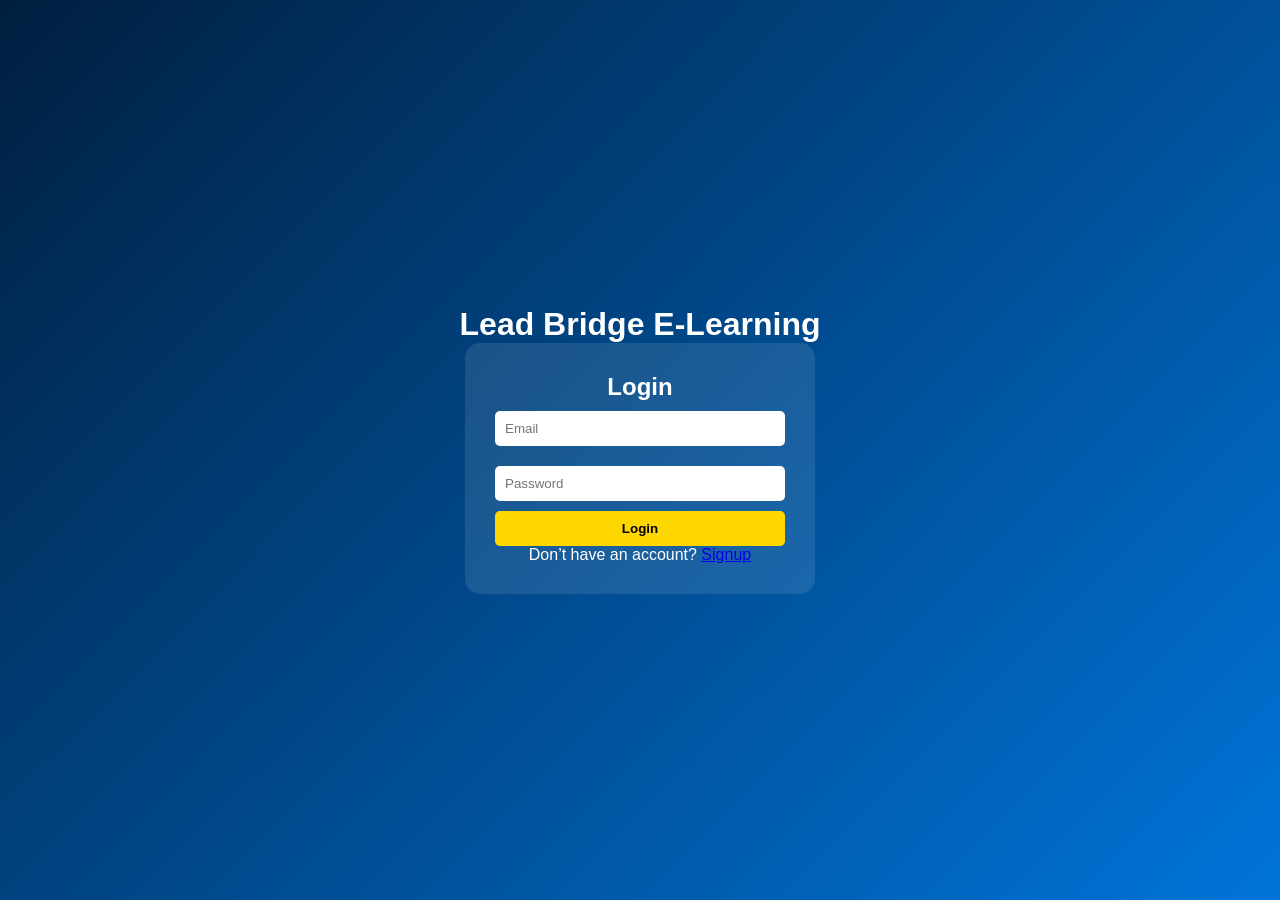
<file: index.html>
<!DOCTYPE html>
<html lang="en">
<head>
  <meta charset="UTF-8" />
  <meta name="viewport" content="width=device-width, initial-scale=1.0" />
  <title>Login | Lead Bridge</title>
  <link rel="stylesheet" href="style.css" />
</head>
<body>
  <div class="auth-container">
    <h1>Lead Bridge E-Learning</h1>
    <div class="auth-box">
      <h2>Login</h2>
      <input type="email" id="loginEmail" placeholder="Email" required />
      <input type="password" id="loginPassword" placeholder="Password" required />
      <button onclick="loginUser()">Login</button>
      <p>Don’t have an account? <a href="signup.html">Signup</a></p>
    </div>
  </div>
  <script src="script.js"></script>
</body>
</html>
</file>
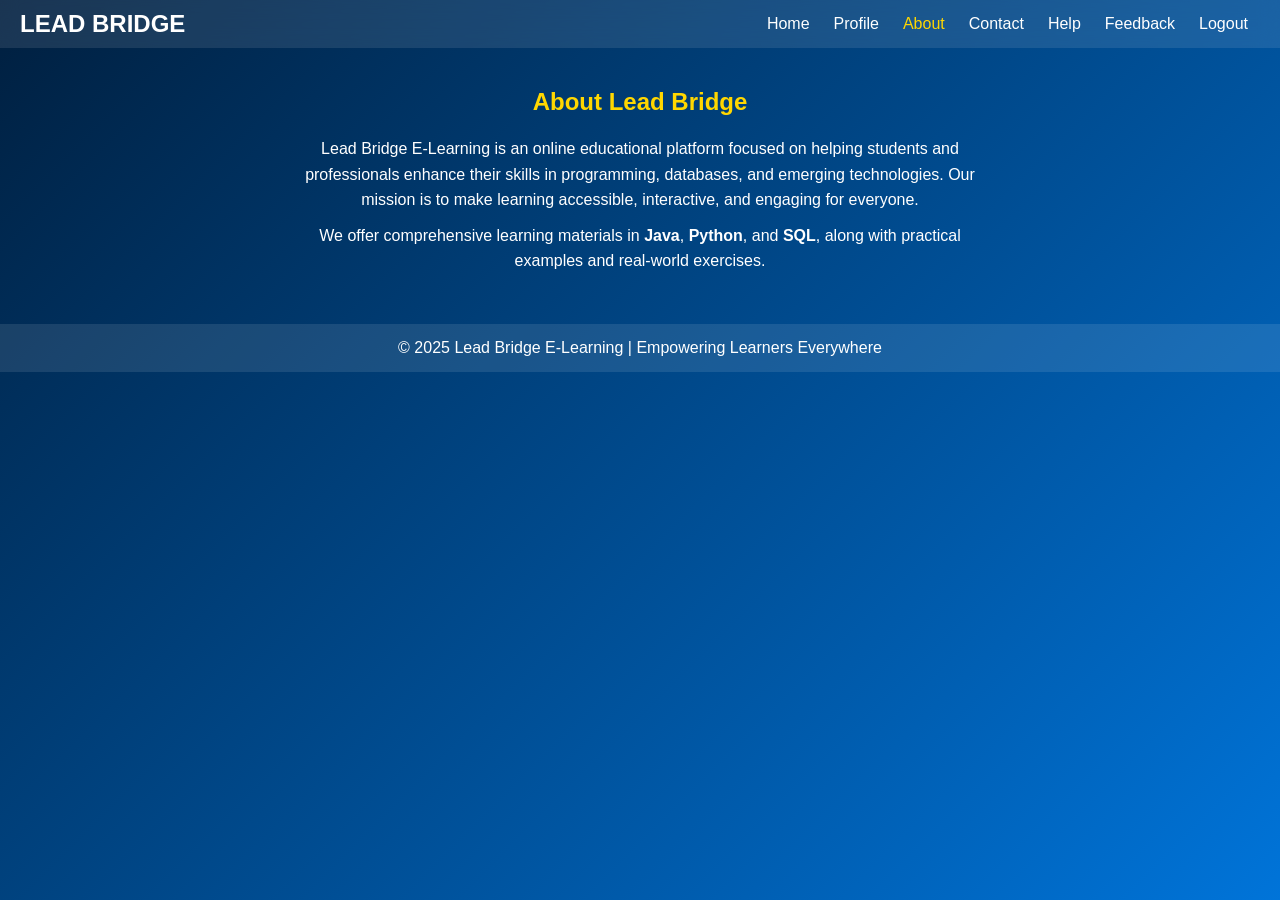
<file: about.html>
<!DOCTYPE html>
<html lang="en">
<head>
  <meta charset="UTF-8" />
  <meta name="viewport" content="width=device-width, initial-scale=1.0" />
  <title>About | Lead Bridge</title>
  <link rel="stylesheet" href="style.css" />
</head>
<body>
  <header class="navbar">
    <h2 class="logo">LEAD BRIDGE</h2>
    <button id="navToggle" class="nav-toggle">☰</button>
    <nav id="mainNav" class="nav-collapsed">
      <a href="home.html">Home</a>
      <a href="profile.html">Profile</a>
      <a href="about.html" class="active">About</a>
      <a href="contact.html">Contact</a>
      <a href="help.html">Help</a>
      <a href="feedback.html">Feedback</a>
      <a href="index.html" onclick="logoutUser()">Logout</a>
    </nav>
  </header>

  <section class="info-section">
    <h2>About Lead Bridge</h2>
    <p>
      Lead Bridge E-Learning is an online educational platform focused on helping students 
      and professionals enhance their skills in programming, databases, and emerging technologies. 
      Our mission is to make learning accessible, interactive, and engaging for everyone.
    </p>
    <p>
      We offer comprehensive learning materials in <strong>Java</strong>, <strong>Python</strong>, 
      and <strong>SQL</strong>, along with practical examples and real-world exercises.
    </p>
  </section>

  <footer>
    <p>© 2025 Lead Bridge E-Learning | Empowering Learners Everywhere</p>
  </footer>

  <script src="script.js"></script>
</body>
</html>
</file>
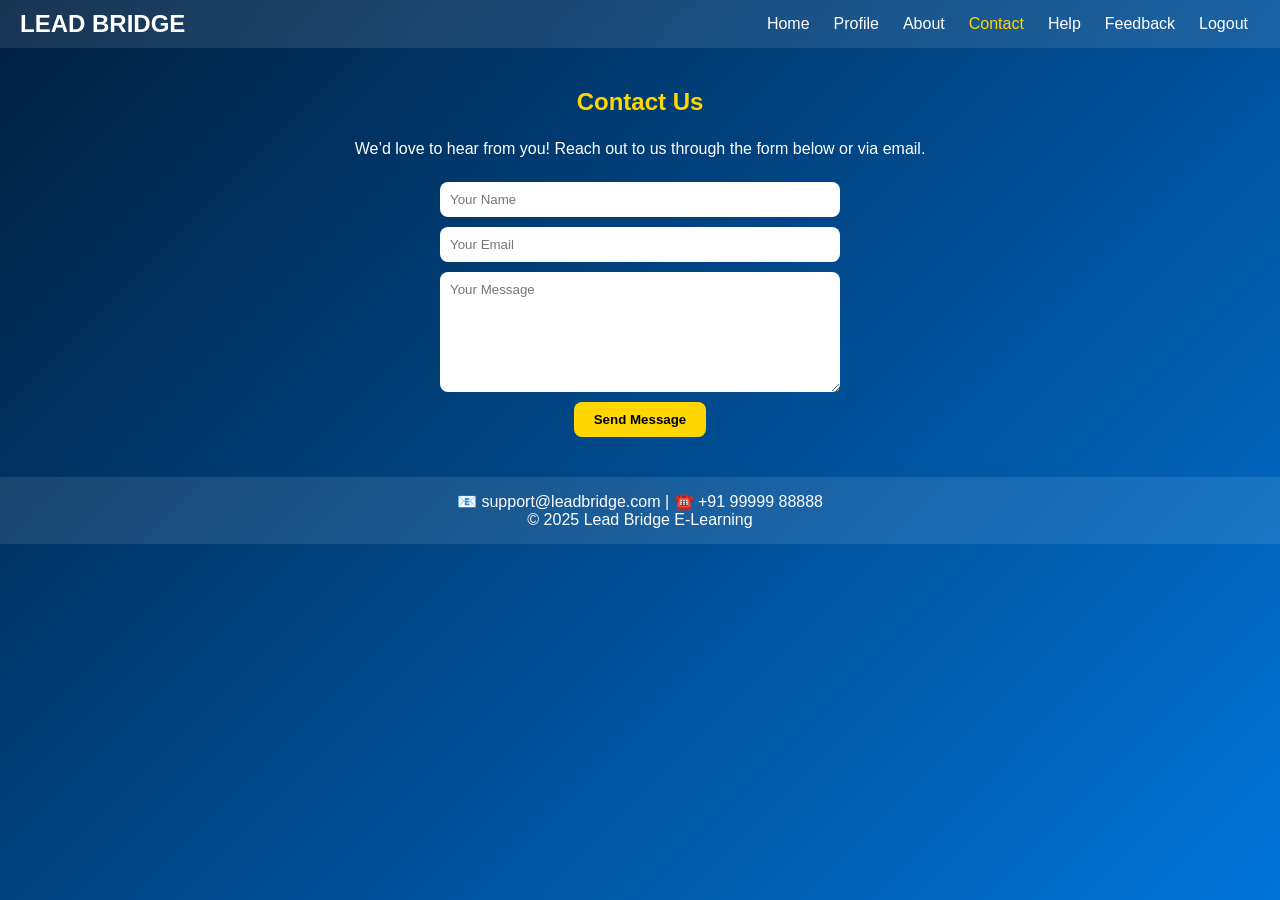
<file: contact.html>
<!DOCTYPE html>
<html lang="en">
<head>
  <meta charset="UTF-8" />
  <meta name="viewport" content="width=device-width, initial-scale=1.0" />
  <title>Contact | Lead Bridge</title>
  <link rel="stylesheet" href="style.css" />
</head>
<body>
  <header class="navbar">
    <h2 class="logo">LEAD BRIDGE</h2>
    <button id="navToggle" class="nav-toggle">☰</button>
    <nav id="mainNav" class="nav-collapsed">
      <a href="home.html">Home</a>
      <a href="profile.html">Profile</a>
      <a href="about.html">About</a>
      <a href="contact.html" class="active">Contact</a>
      <a href="help.html">Help</a>
      <a href="feedback.html">Feedback</a>
      <a href="index.html" onclick="logoutUser()">Logout</a>
    </nav>
  </header>

  <section class="info-section">
    <h2>Contact Us</h2>
    <p>We’d love to hear from you! Reach out to us through the form below or via email.</p>

    <form class="contact-form" onsubmit="event.preventDefault(); contactSubmit();">
      <input type="text" id="contactName" placeholder="Your Name" required />
      <input type="email" id="contactEmail" placeholder="Your Email" required />
      <textarea id="contactMessage" placeholder="Your Message" required></textarea>
      <button type="submit">Send Message</button>
    </form>
  </section>

  <footer>
    <p>📧 support@leadbridge.com | ☎️ +91 99999 88888</p>
    <p>© 2025 Lead Bridge E-Learning</p>
  </footer>

  <script src="script.js"></script>
</body>
</html>
</file>
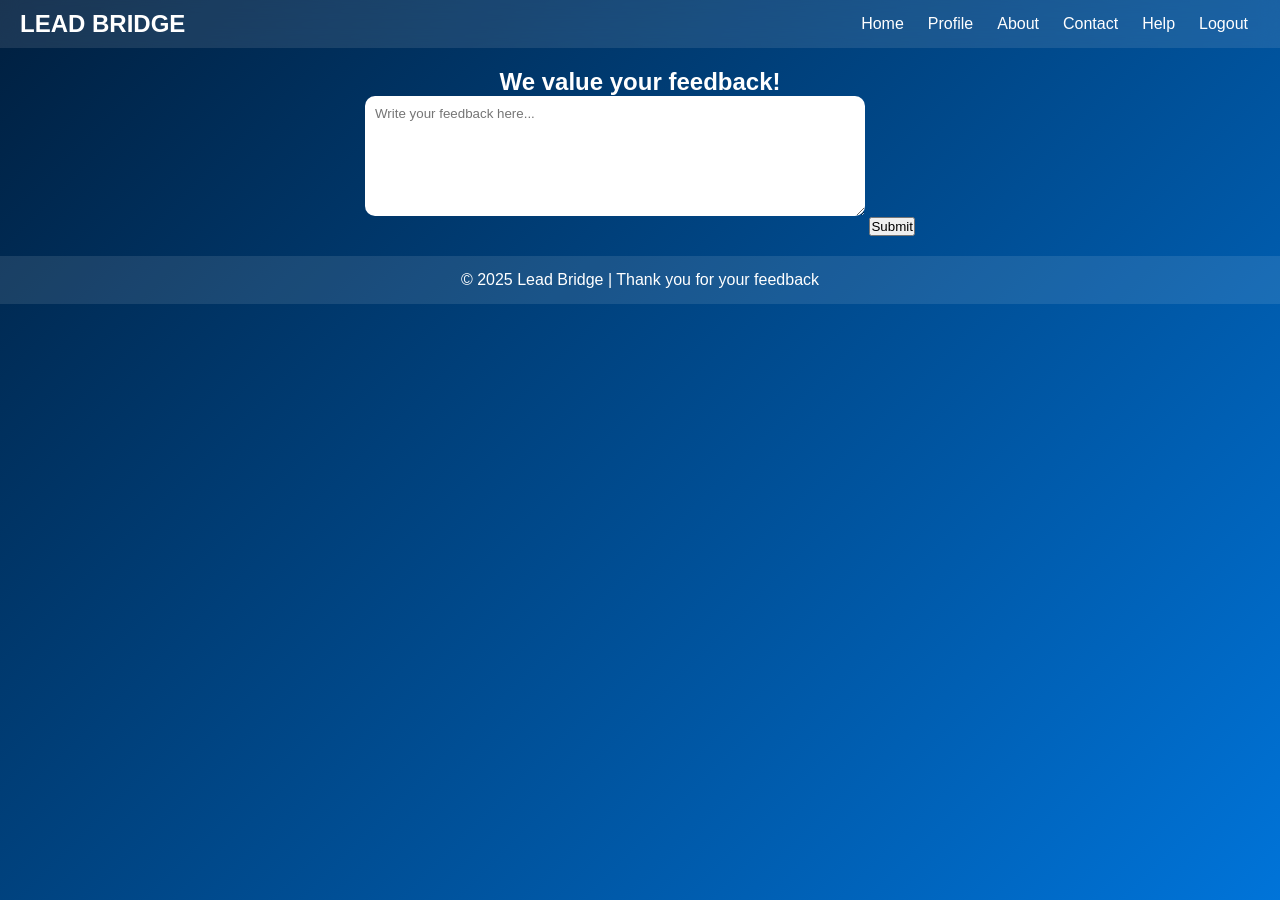
<file: feedback.html>
<!DOCTYPE html>
<html lang="en">
<head>
  <meta charset="UTF-8" />
  <meta name="viewport" content="width=device-width, initial-scale=1.0" />
  <title>Feedback | Lead Bridge</title>
  <link rel="stylesheet" href="style.css" />
</head>
<body>
  <header class="navbar">
    <h2 class="logo">LEAD BRIDGE</h2>
    <button id="navToggle" class="nav-toggle">☰</button>
    <nav id="mainNav" class="nav-collapsed">
      <a href="home.html">Home</a>
      <a href="profile.html">Profile</a>
      <a href="about.html">About</a>
      <a href="contact.html">Contact</a>
      <a href="help.html">Help</a>
      <a href="index.html" onclick="logoutUser()">Logout</a>
    </nav>
  </header>

  <section class="feedback-container">
    <h2>We value your feedback!</h2>
    <textarea id="feedbackText" placeholder="Write your feedback here..."></textarea>
    <button onclick="submitFeedback()">Submit</button>
  </section>

  <footer>
    <p>© 2025 Lead Bridge | Thank you for your feedback</p>
  </footer>

  <script src="script.js"></script>
</body>
</html>
</file>
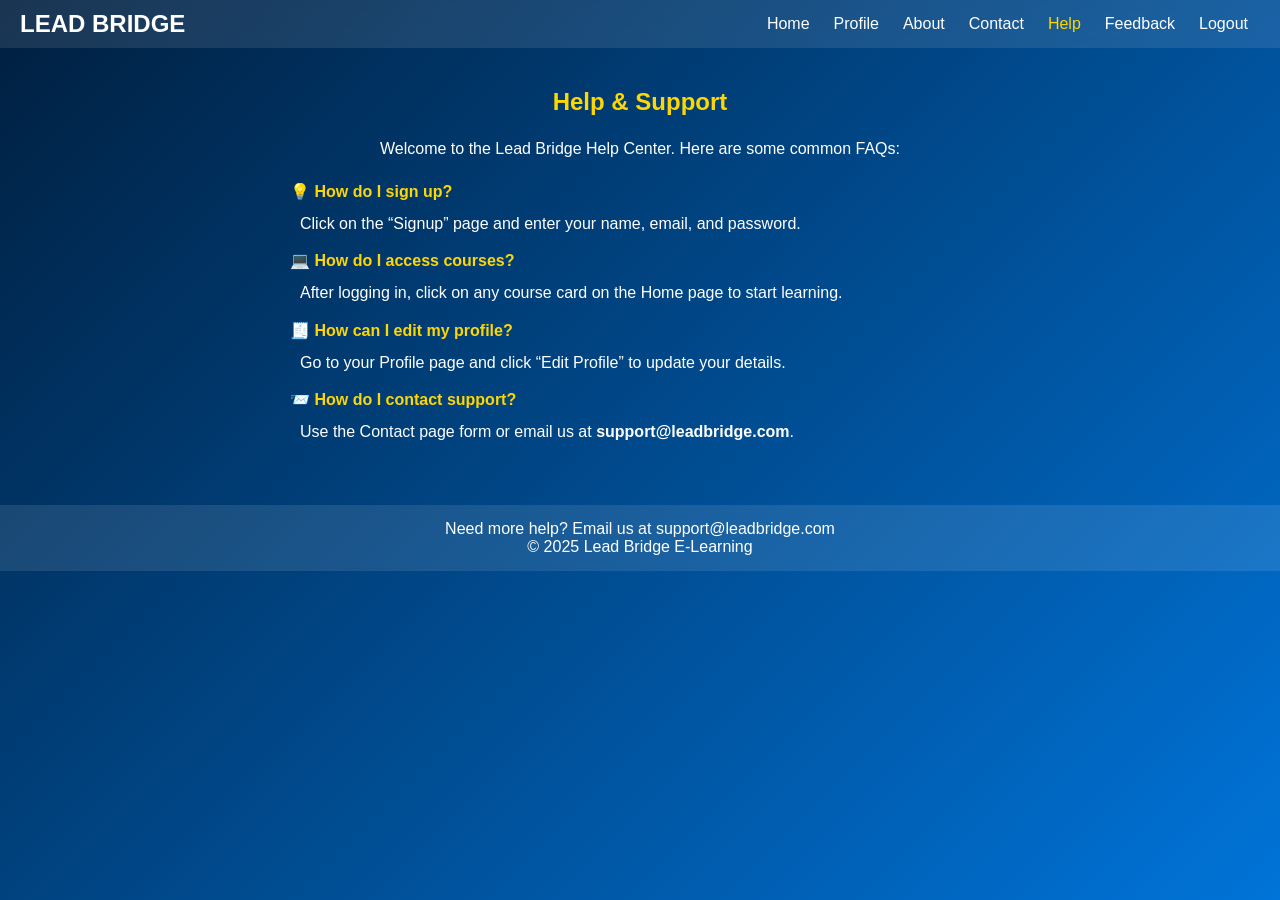
<file: help.html>
<!DOCTYPE html>
<html lang="en">
<head>
  <meta charset="UTF-8" />
  <meta name="viewport" content="width=device-width, initial-scale=1.0" />
  <title>Help | Lead Bridge</title>
  <link rel="stylesheet" href="style.css" />
</head>
<body>
  <header class="navbar">
    <h2 class="logo">LEAD BRIDGE</h2>
    <button id="navToggle" class="nav-toggle">☰</button>
    <nav id="mainNav" class="nav-collapsed">
      <a href="home.html">Home</a>
      <a href="profile.html">Profile</a>
      <a href="about.html">About</a>
      <a href="contact.html">Contact</a>
      <a href="help.html" class="active">Help</a>
      <a href="feedback.html">Feedback</a>
      <a href="index.html" onclick="logoutUser()">Logout</a>
    </nav>
  </header>

  <section class="info-section">
    <h2>Help & Support</h2>
    <p>Welcome to the Lead Bridge Help Center. Here are some common FAQs:</p>

    <div class="faq">
      <h4>💡 How do I sign up?</h4>
      <p>Click on the “Signup” page and enter your name, email, and password.</p>

      <h4>💻 How do I access courses?</h4>
      <p>After logging in, click on any course card on the Home page to start learning.</p>

      <h4>🧾 How can I edit my profile?</h4>
      <p>Go to your Profile page and click “Edit Profile” to update your details.</p>

      <h4>📨 How do I contact support?</h4>
      <p>Use the Contact page form or email us at <strong>support@leadbridge.com</strong>.</p>
    </div>
  </section>

  <footer>
    <p>Need more help? Email us at support@leadbridge.com</p>
    <p>© 2025 Lead Bridge E-Learning</p>
  </footer>

  <script src="script.js"></script>
</body>
</html>
</file>
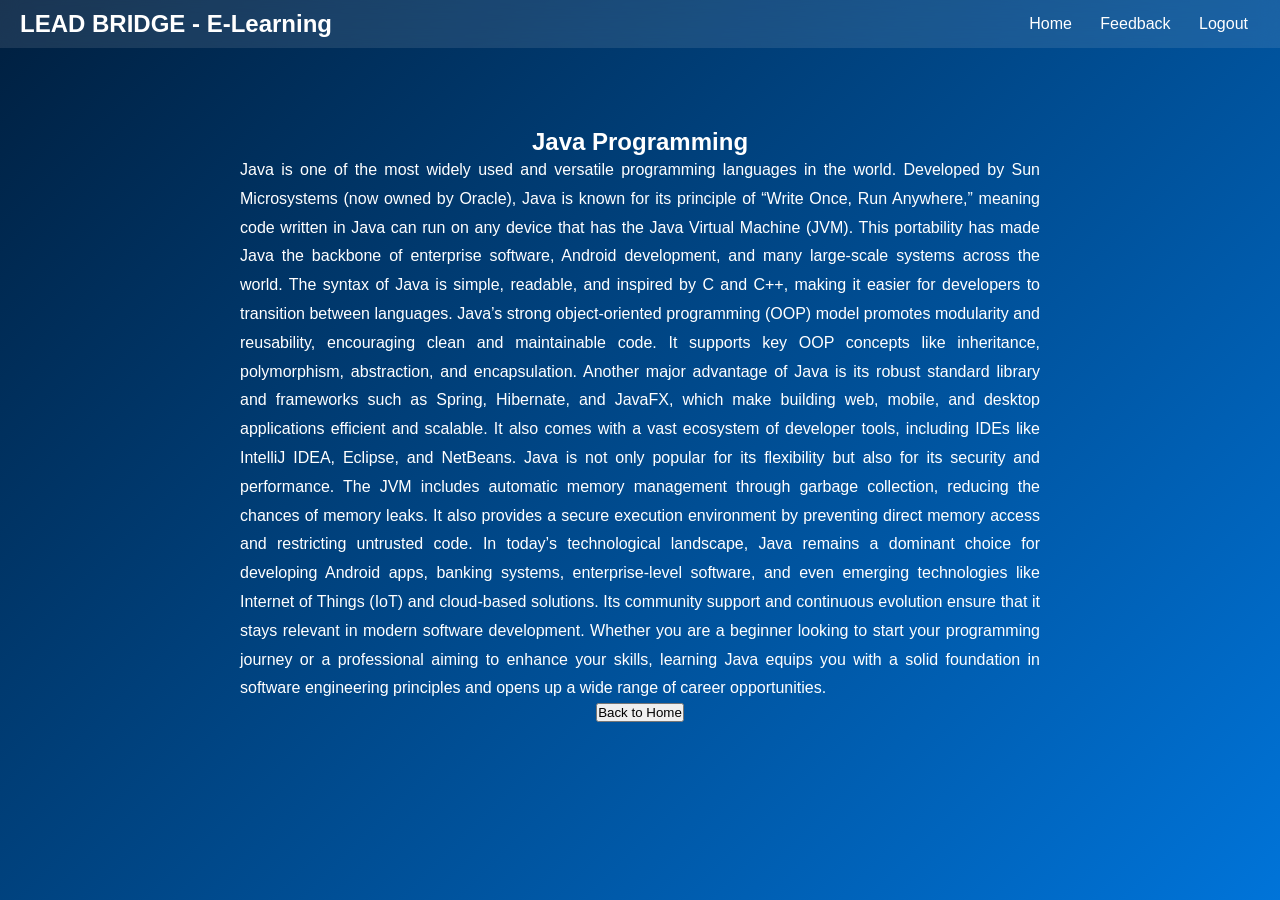
<file: java.html>
<!DOCTYPE html>
<html lang="en">
<head>
  <meta charset="UTF-8">
  <meta name="viewport" content="width=device-width, initial-scale=1.0">
  <title>Java Course</title>
  <link rel="stylesheet" href="style.css">
</head>
<body>
  <header class="navbar">
    <h2>LEAD BRIDGE - E-Learning</h2>
    <nav>
      <a href="home.html">Home</a>
      <a href="feedback.html">Feedback</a>
      <a href="index.html">Logout</a>
    </nav>
  </header>

  <section class="hero course-detail">
    <div class="hero-content">
      <h1>Java Programming</h1>
      <p style="text-align: justify; max-width: 800px; margin: 0 auto; font-size: 1rem; line-height: 1.8;">
        Java is one of the most widely used and versatile programming languages in the world. 
        Developed by Sun Microsystems (now owned by Oracle), Java is known for its principle of 
        “Write Once, Run Anywhere,” meaning code written in Java can run on any device that has 
        the Java Virtual Machine (JVM). This portability has made Java the backbone of enterprise 
        software, Android development, and many large-scale systems across the world.  

        The syntax of Java is simple, readable, and inspired by C and C++, making it easier for 
        developers to transition between languages. Java’s strong object-oriented programming 
        (OOP) model promotes modularity and reusability, encouraging clean and maintainable code. 
        It supports key OOP concepts like inheritance, polymorphism, abstraction, and encapsulation.  

        Another major advantage of Java is its robust standard library and frameworks such as 
        Spring, Hibernate, and JavaFX, which make building web, mobile, and desktop applications 
        efficient and scalable. It also comes with a vast ecosystem of developer tools, including 
        IDEs like IntelliJ IDEA, Eclipse, and NetBeans.  

        Java is not only popular for its flexibility but also for its security and performance. 
        The JVM includes automatic memory management through garbage collection, reducing the 
        chances of memory leaks. It also provides a secure execution environment by preventing 
        direct memory access and restricting untrusted code.  

        In today’s technological landscape, Java remains a dominant choice for developing Android 
        apps, banking systems, enterprise-level software, and even emerging technologies like 
        Internet of Things (IoT) and cloud-based solutions. Its community support and continuous 
        evolution ensure that it stays relevant in modern software development.  

        Whether you are a beginner looking to start your programming journey or a professional 
        aiming to enhance your skills, learning Java equips you with a solid foundation in 
        software engineering principles and opens up a wide range of career opportunities.  
      </p>
      <button class="feedback-btn" onclick="location.href='home.html'">Back to Home</button>
    </div>
  </section>
</body>
</html>
</file>
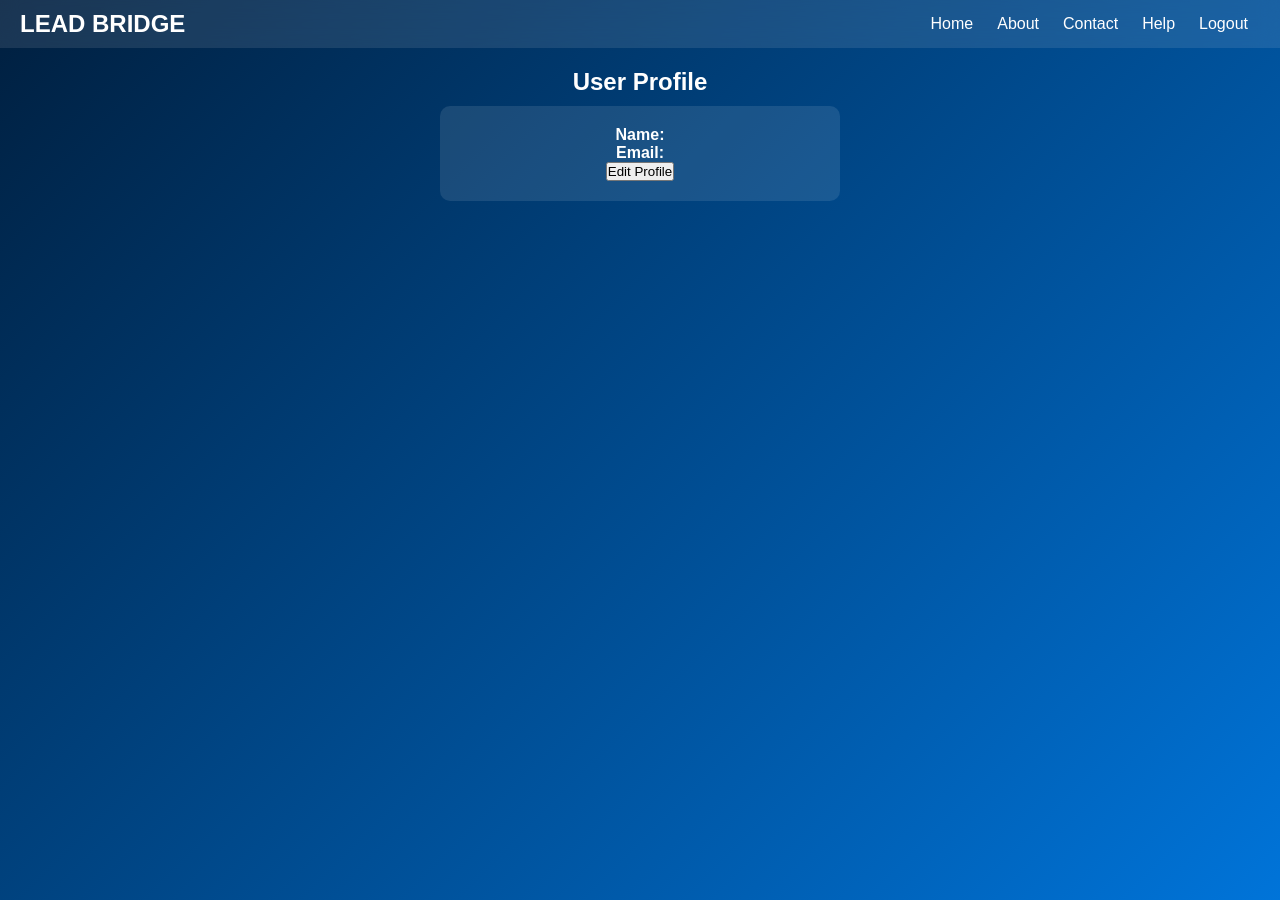
<file: profile.html>
<!DOCTYPE html>
<html lang="en">
<head>
  <meta charset="UTF-8" />
  <meta name="viewport" content="width=device-width, initial-scale=1.0" />
  <title>Profile | Lead Bridge</title>
  <link rel="stylesheet" href="style.css" />
</head>
<body>
  <header class="navbar">
    <h2 class="logo">LEAD BRIDGE</h2>
    <button id="navToggle" class="nav-toggle">☰</button>
    <nav id="mainNav" class="nav-collapsed">
      <a href="home.html">Home</a>
      <a href="about.html">About</a>
      <a href="contact.html">Contact</a>
      <a href="help.html">Help</a>
      <a href="index.html" onclick="logoutUser()">Logout</a>
    </nav>
  </header>

  <section class="profile-section">
    <h2>User Profile</h2>
    <div class="profile-box">
      <p><strong>Name:</strong> <span id="profileName"></span></p>
      <p><strong>Email:</strong> <span id="profileEmail"></span></p>
      <button onclick="enableEdit()">Edit Profile</button>
    </div>

    <div class="edit-box" id="editBox">
      <input type="text" id="editName" placeholder="Enter new name" />
      <input type="email" id="editEmail" placeholder="Enter new email" />
      <button onclick="saveProfile()">Save Changes</button>
    </div>
  </section>

  <script src="script.js"></script>
</body>
</html>
</file>
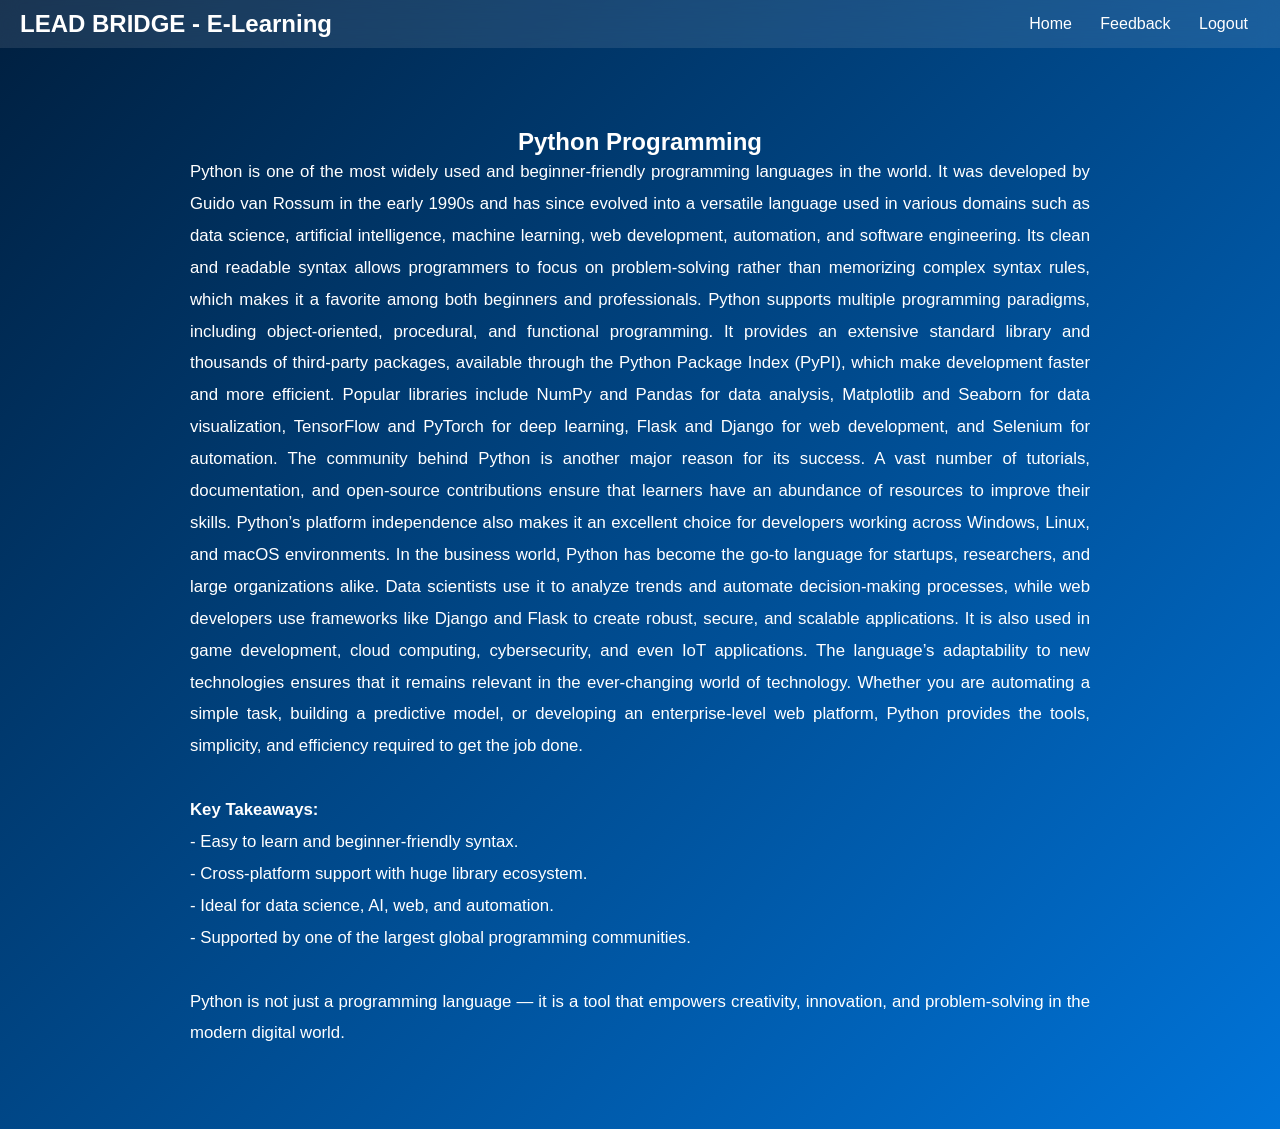
<file: python.html>
<!DOCTYPE html>
<html lang="en">
<head>
  <meta charset="UTF-8" />
  <meta name="viewport" content="width=device-width, initial-scale=1.0" />
  <title>Python Course - E-Learning</title>
  <link rel="stylesheet" href="style.css" />
</head>
<body>
  <header class="navbar">
    <h2>LEAD BRIDGE - E-Learning</h2>
    <nav>
      <a href="home.html">Home</a>
      <a href="feedback.html">Feedback</a>
      <a href="index.html">Logout</a>
    </nav>
  </header>

  <section class="hero course-detail">
    <div class="hero-content">
      <h1>Python Programming</h1>
      <p style="max-width: 900px; text-align: justify; margin: 0 auto; font-size: 1.05rem; line-height: 1.9;">
        Python is one of the most widely used and beginner-friendly programming languages in the world. 
        It was developed by Guido van Rossum in the early 1990s and has since evolved into a versatile language 
        used in various domains such as data science, artificial intelligence, machine learning, web development, 
        automation, and software engineering. Its clean and readable syntax allows programmers to focus on 
        problem-solving rather than memorizing complex syntax rules, which makes it a favorite among both 
        beginners and professionals.  

        Python supports multiple programming paradigms, including object-oriented, procedural, and functional 
        programming. It provides an extensive standard library and thousands of third-party packages, 
        available through the Python Package Index (PyPI), which make development faster and more efficient. 
        Popular libraries include NumPy and Pandas for data analysis, Matplotlib and Seaborn for data visualization, 
        TensorFlow and PyTorch for deep learning, Flask and Django for web development, and Selenium for automation.  

        The community behind Python is another major reason for its success. A vast number of tutorials, 
        documentation, and open-source contributions ensure that learners have an abundance of resources to 
        improve their skills. Python’s platform independence also makes it an excellent choice for developers 
        working across Windows, Linux, and macOS environments.  

        In the business world, Python has become the go-to language for startups, researchers, and large 
        organizations alike. Data scientists use it to analyze trends and automate decision-making processes, 
        while web developers use frameworks like Django and Flask to create robust, secure, and scalable applications. 
        It is also used in game development, cloud computing, cybersecurity, and even IoT applications.  

        The language’s adaptability to new technologies ensures that it remains relevant in the ever-changing 
        world of technology. Whether you are automating a simple task, building a predictive model, or developing 
        an enterprise-level web platform, Python provides the tools, simplicity, and efficiency required to 
        get the job done.  

        <br><br>
        <strong>Key Takeaways:</strong><br>
        - Easy to learn and beginner-friendly syntax.<br>
        - Cross-platform support with huge library ecosystem.<br>
        - Ideal for data science, AI, web, and automation.<br>
        - Supported by one of the largest global programming communities.<br>
        <br>
        Python is not just a programming language — it is a tool that empowers creativity, innovation, 
        and problem-solving in the modern digital world.
      </p>
    </div>
  </section>
</body>
</html>
</file>
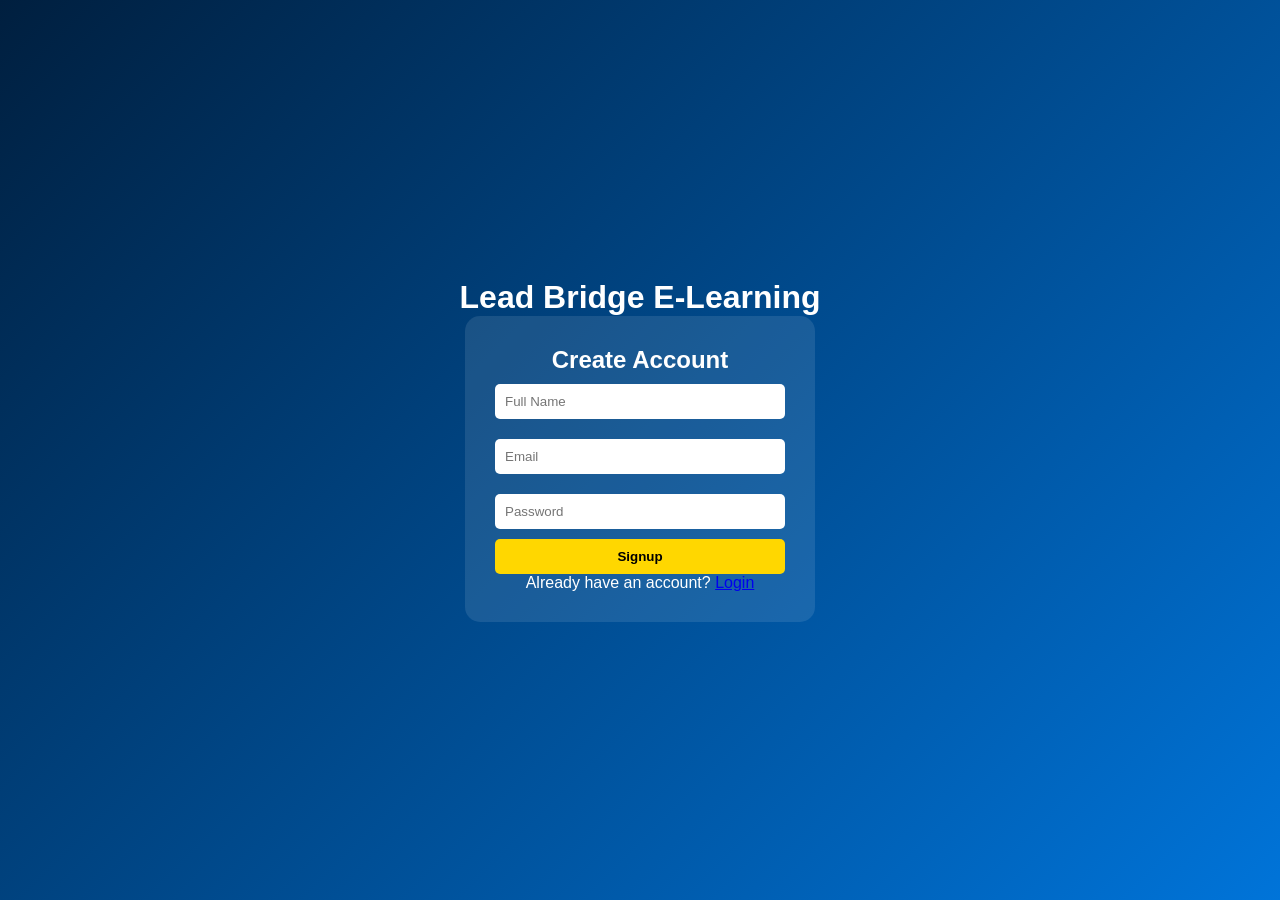
<file: signup.html>
<!DOCTYPE html>
<html lang="en">
<head>
  <meta charset="UTF-8" />
  <meta name="viewport" content="width=device-width, initial-scale=1.0" />
  <title>Signup | Lead Bridge</title>
  <link rel="stylesheet" href="style.css" />
</head>
<body>
  <div class="auth-container">
    <h1>Lead Bridge E-Learning</h1>
    <div class="auth-box">
      <h2>Create Account</h2>
      <input type="text" id="signupName" placeholder="Full Name" required />
      <input type="email" id="signupEmail" placeholder="Email" required />
      <input type="password" id="signupPassword" placeholder="Password" required />
      <button onclick="signupUser()">Signup</button>
      <p>Already have an account? <a href="index.html">Login</a></p>
    </div>
  </div>
  <script src="script.js"></script>
</body>
</html>
</file>
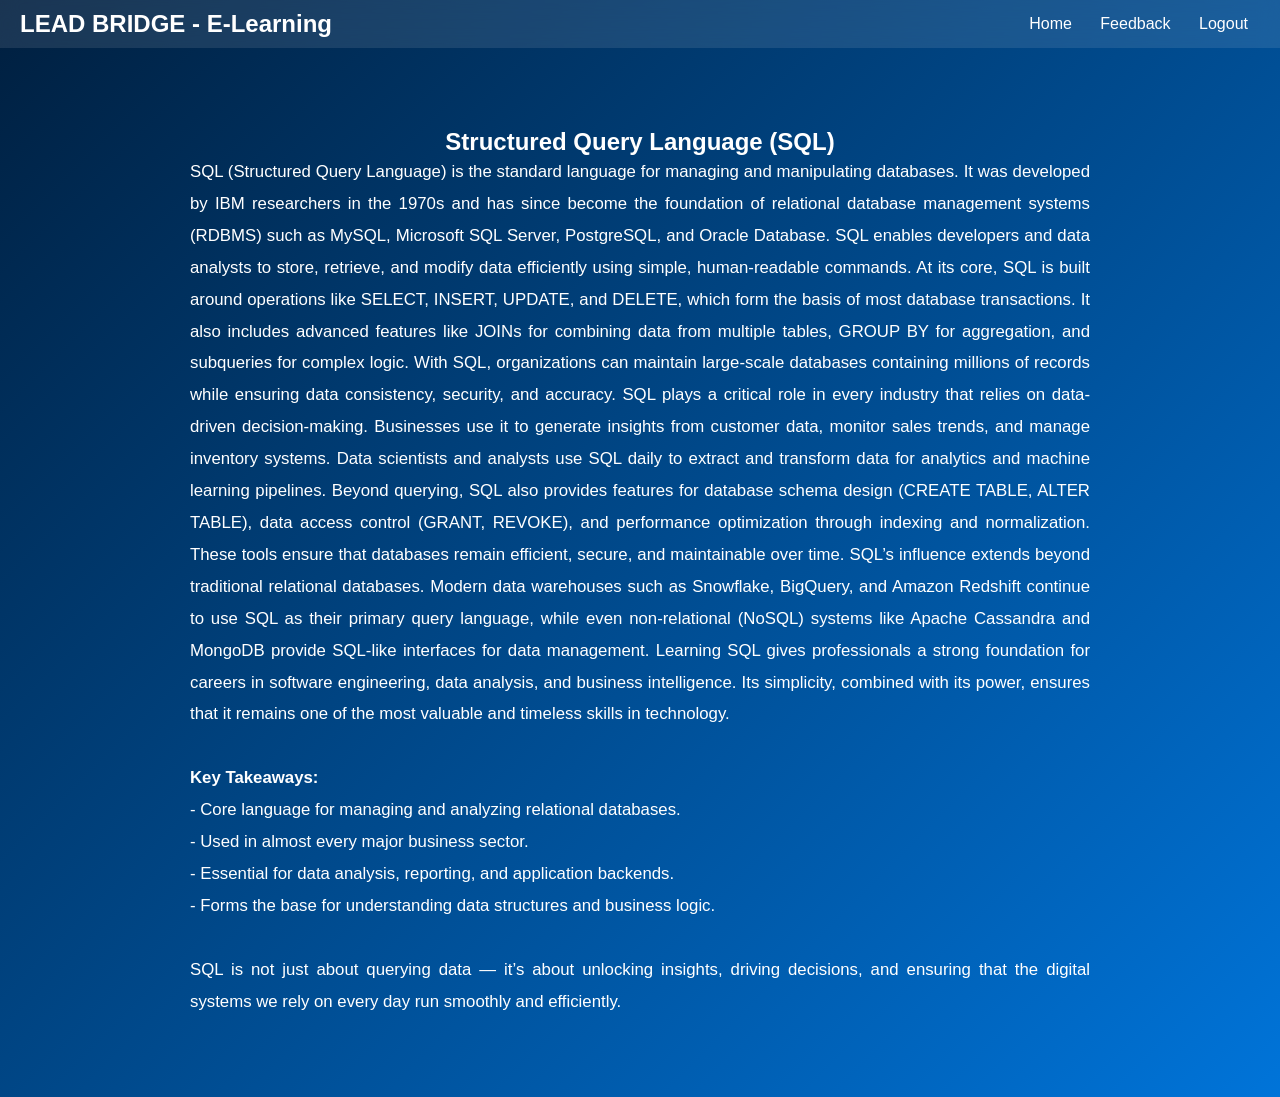
<file: sql.html>
<!DOCTYPE html>
<html lang="en">
<head>
  <meta charset="UTF-8" />
  <meta name="viewport" content="width=device-width, initial-scale=1.0" />
  <title>SQL Course - E-Learning</title>
  <link rel="stylesheet" href="style.css" />
</head>
<body>
  <header class="navbar">
    <h2>LEAD BRIDGE - E-Learning</h2>
    <nav>
      <a href="home.html">Home</a>
      <a href="feedback.html">Feedback</a>
      <a href="index.html">Logout</a>
    </nav>
  </header>

  <section class="hero course-detail">
    <div class="hero-content">
      <h1>Structured Query Language (SQL)</h1>
      <p style="max-width: 900px; text-align: justify; margin: 0 auto; font-size: 1.05rem; line-height: 1.9;">
        SQL (Structured Query Language) is the standard language for managing and manipulating databases. 
        It was developed by IBM researchers in the 1970s and has since become the foundation of relational 
        database management systems (RDBMS) such as MySQL, Microsoft SQL Server, PostgreSQL, and Oracle Database. 
        SQL enables developers and data analysts to store, retrieve, and modify data efficiently using 
        simple, human-readable commands.  

        At its core, SQL is built around operations like SELECT, INSERT, UPDATE, and DELETE, which form the 
        basis of most database transactions. It also includes advanced features like JOINs for combining data 
        from multiple tables, GROUP BY for aggregation, and subqueries for complex logic. With SQL, organizations 
        can maintain large-scale databases containing millions of records while ensuring data consistency, 
        security, and accuracy.  

        SQL plays a critical role in every industry that relies on data-driven decision-making. Businesses use it 
        to generate insights from customer data, monitor sales trends, and manage inventory systems. Data scientists 
        and analysts use SQL daily to extract and transform data for analytics and machine learning pipelines.  

        Beyond querying, SQL also provides features for database schema design (CREATE TABLE, ALTER TABLE), 
        data access control (GRANT, REVOKE), and performance optimization through indexing and normalization. 
        These tools ensure that databases remain efficient, secure, and maintainable over time.  

        SQL’s influence extends beyond traditional relational databases. Modern data warehouses such as 
        Snowflake, BigQuery, and Amazon Redshift continue to use SQL as their primary query language, 
        while even non-relational (NoSQL) systems like Apache Cassandra and MongoDB provide SQL-like interfaces 
        for data management.  

        Learning SQL gives professionals a strong foundation for careers in software engineering, data analysis, 
        and business intelligence. Its simplicity, combined with its power, ensures that it remains one of the 
        most valuable and timeless skills in technology.  

        <br><br>
        <strong>Key Takeaways:</strong><br>
        - Core language for managing and analyzing relational databases.<br>
        - Used in almost every major business sector.<br>
        - Essential for data analysis, reporting, and application backends.<br>
        - Forms the base for understanding data structures and business logic.<br>
        <br>
        SQL is not just about querying data — it’s about unlocking insights, driving decisions, and 
        ensuring that the digital systems we rely on every day run smoothly and efficiently.
      </p>
    </div>
  </section>
</body>
</html>
</file>
<file: style.css>
* {
  margin: 0;
  padding: 0;
  box-sizing: border-box;
  font-family: "Poppins", sans-serif;
}
body {
  background: linear-gradient(135deg, #001f3f, #0074d9);
  color: #fff;
  min-height: 100vh;
  overflow-x: hidden;
}

/* ===== Navbar ===== */
.navbar {
  display: flex;
  justify-content: space-between;
  align-items: center;
  background: rgba(255, 255, 255, 0.1);
  padding: 10px 20px;
  backdrop-filter: blur(10px);
}
.logo {
  font-size: 1.5em;
}
.nav-toggle {
  display: none;
  background: none;
  color: white;
  font-size: 1.8em;
  border: none;
  cursor: pointer;
}
nav a {
  color: #fff;
  text-decoration: none;
  margin: 0 12px;
  font-weight: 500;
}
nav a:hover, nav a.active {
  color: #ffd700;
}
.nav-collapsed {
  display: flex;
}

/* ===== Hero ===== */
.hero {
  text-align: center;
  padding: 80px 20px;
}
.hero span {
  color: #ffd700;
}

/* ===== Courses ===== */
.courses-grid {
  display: grid;
  grid-template-columns: repeat(auto-fit, minmax(220px, 1fr));
  gap: 20px;
  padding: 20px;
}
.course-card {
  background: rgba(255, 255, 255, 0.1);
  text-align: center;
  padding: 20px;
  border-radius: 15px;
  cursor: pointer;
  transition: 0.3s;
}
.course-card img {
  width: 100%;
  max-width: 150px;
}
.course-card:hover {
  background: rgba(255, 255, 255, 0.2);
}

/* ===== Auth Boxes ===== */
.auth-container {
  display: flex;
  flex-direction: column;
  align-items: center;
  justify-content: center;
  height: 100vh;
}
.auth-box {
  background: rgba(255, 255, 255, 0.1);
  padding: 30px;
  border-radius: 15px;
  width: 90%;
  max-width: 350px;
  text-align: center;
}
.auth-box input {
  width: 100%;
  padding: 10px;
  margin: 10px 0;
  border: none;
  border-radius: 5px;
}
.auth-box button {
  width: 100%;
  padding: 10px;
  background: #ffd700;
  border: none;
  border-radius: 5px;
  font-weight: 600;
  cursor: pointer;
}

/* ===== Profile ===== */
.profile-section {
  padding: 20px;
  text-align: center;
}
.profile-box, .edit-box {
  background: rgba(255, 255, 255, 0.1);
  border-radius: 10px;
  padding: 20px;
  margin: 10px auto;
  max-width: 400px;
}
.edit-box { display: none; }

/* ===== Feedback ===== */
.feedback-container {
  padding: 20px;
  text-align: center;
}
textarea {
  width: 90%;
  max-width: 500px;
  height: 120px;
  padding: 10px;
  border-radius: 10px;
  border: none;
  margin-bottom: 15px;
}

/* ===== Footer ===== */
footer {
  text-align: center;
  padding: 15px;
  background: rgba(255, 255, 255, 0.1);
  position: relative;
  bottom: 0;
  width: 100%;
}

/* ===== Responsive ===== */
@media (max-width: 768px) {
  .nav-collapsed {
    display: none;
    flex-direction: column;
    width: 100%;
    text-align: center;
    background: rgba(0, 0, 0, 0.3);
  }
  .nav-collapsed.active {
    display: flex;
  }
  .nav-toggle {
    display: block;
  }
}
/* ===== Info Pages (About, Contact, Help) ===== */
.info-section {
  padding: 40px 20px;
  text-align: center;
}
.info-section h2 {
  color: #ffd700;
  margin-bottom: 20px;
}
.info-section p {
  max-width: 700px;
  margin: 10px auto;
  line-height: 1.6;
}

/* Contact Form */
.contact-form {
  margin-top: 20px;
  display: flex;
  flex-direction: column;
  align-items: center;
}
.contact-form input,
.contact-form textarea {
  width: 90%;
  max-width: 400px;
  margin-bottom: 10px;
  padding: 10px;
  border-radius: 8px;
  border: none;
}
.contact-form button {
  padding: 10px 20px;
  border: none;
  background: #ffd700;
  color: #000;
  font-weight: 600;
  border-radius: 8px;
  cursor: pointer;
}

/* FAQ Section */
.faq {
  max-width: 700px;
  margin: 20px auto;
  text-align: left;
}
.faq h4 {
  margin-top: 15px;
  color: #ffd700;
}
.faq p {
  margin-left: 10px;
}
</file>
